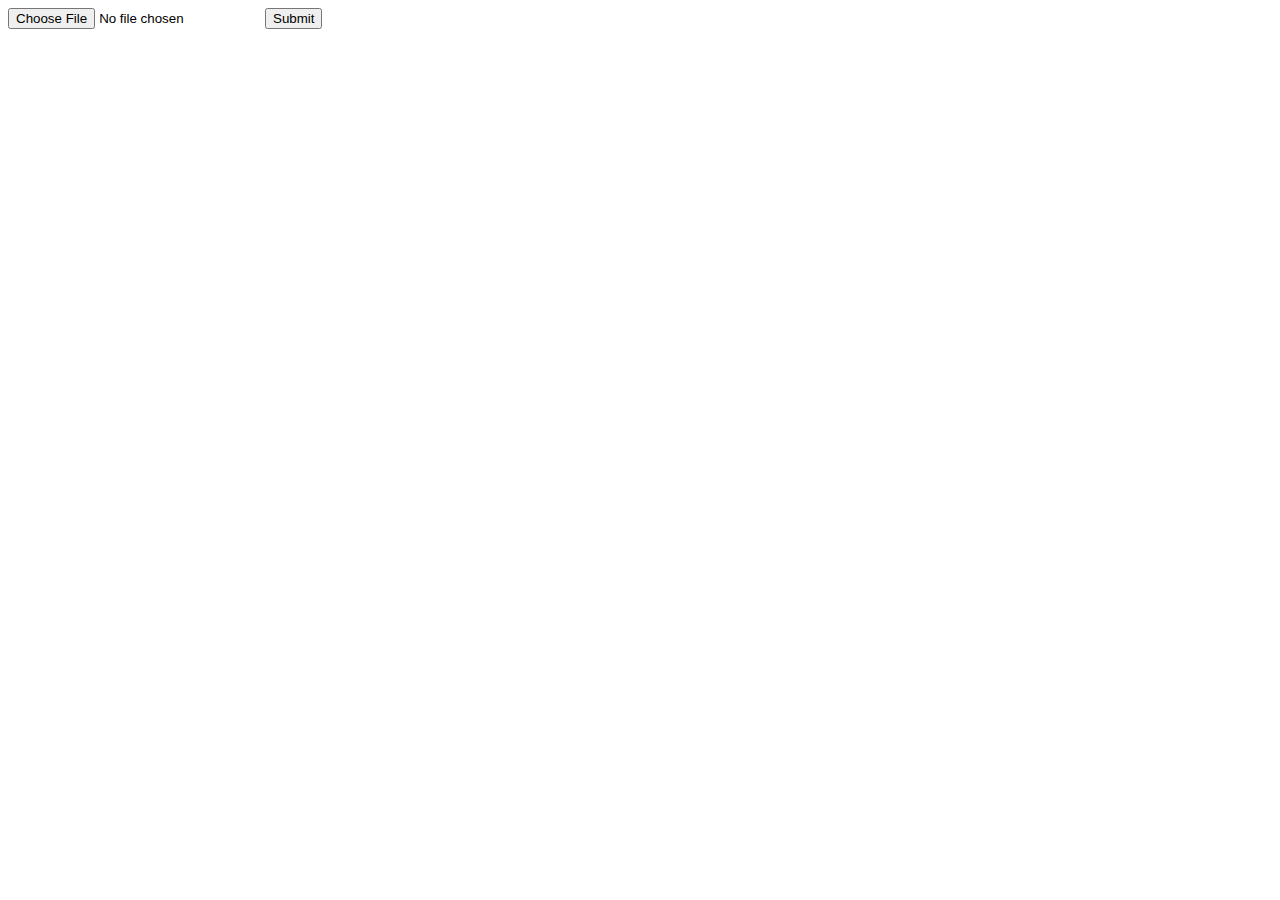
<file: templates/fileUpload.html>
<!DOCTYPE html>
<html lang="en">
<head>
    <meta charset="UTF-8">
    <title>Title</title>
</head>
<body>
    <form action="/upload" method="POST" enctype="multipart/form-data">
        <input type="file" name="file"/>
        <input type="submit"/>
    </form>
</body>
</html>
</file>
